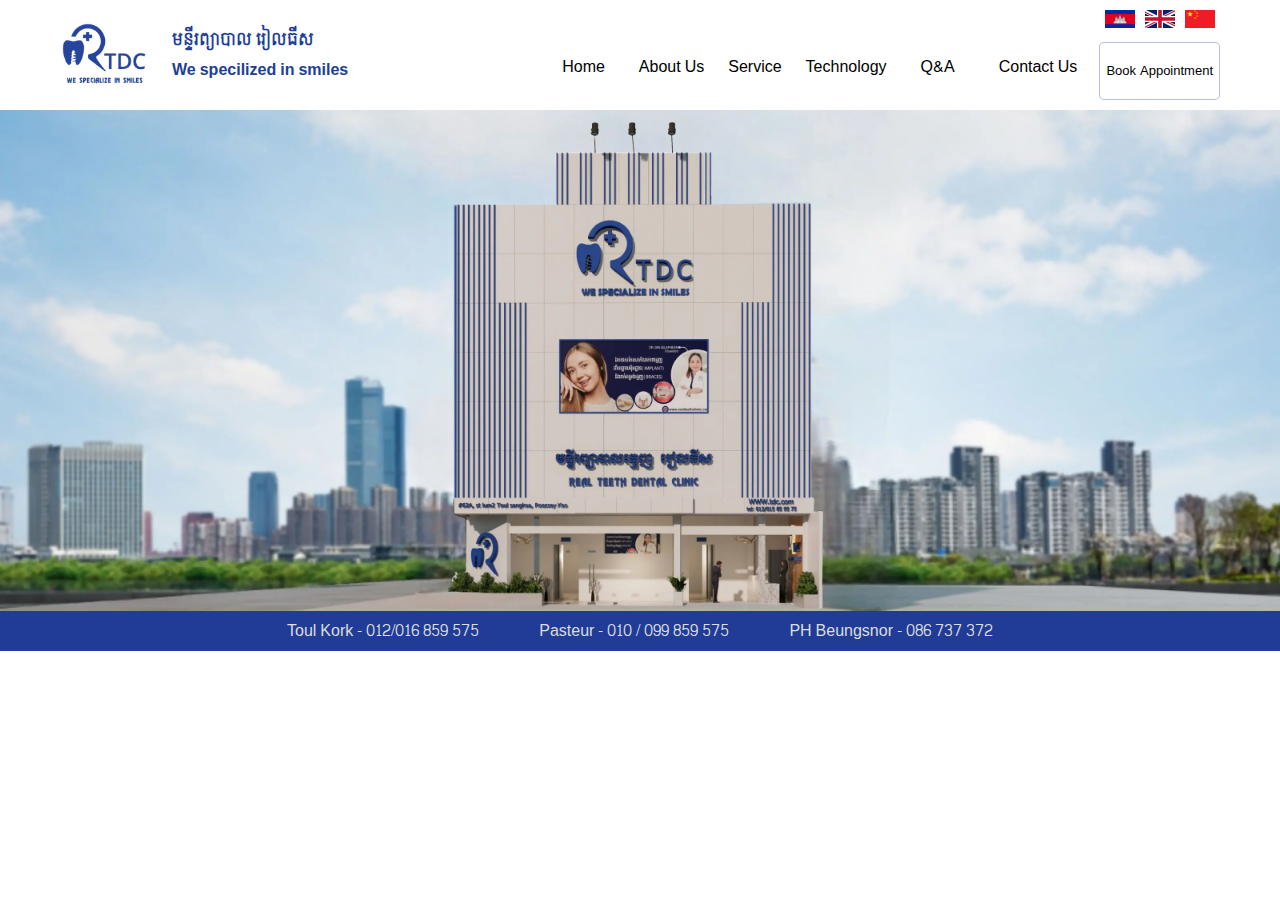
<file: index.html>
<!DOCTYPE html>
<html lang="en">
<head>
    <meta charset="UTF-8">
    <meta name="viewport" content="width=device-width, initial-scale=1.0">
    <title>RTDC Real Teeth Detal Clinic</title>
    <link rel="stylesheet" href="home.css">
    <link rel="stylesheet" href="https://cdnjs.cloudflare.com/ajax/libs/font-awesome/6.5.1/css/all.min.css" integrity="sha512-DTOQO9RWCH3ppGqcWaEA1BIZOC6xxalwEsw9c2QQeAIftl+Vegovlnee1c9QX4TctnWMn13TZye+giMm8e2LwA==" crossorigin="anonymous" referrerpolicy="no-referrer" />
</head>
<body>
    <header>
        <div class="container">
            <div class="cont-left">
                <img src="/image/rtdc-logo.webp" alt="">
                <div class="name">
                    <span>មន្ទីរព្យាបាល រៀលធីស</span>
                    <span>We specilized in smiles</span>
                </div>
            </div>
            <div class="cont-right">
                <div class="language">
                    <img src="/image/Flag_of_Cambodia.svg.png" alt="">
                    <img src="/image/Flag_of_the_United_Kingdom_(1-2).svg" alt="">
                    <img src="/image/Flag_of_the_People's_Republic_of_China.svg.webp" alt="">
                </div>
                <div class="navbar">
                    <a href="">Home</a>
                    <div class="dropdown">
                        <button class="dropbtn">About Us
                            <i class="fa-solid fa-caret-down"></i>
                        </button>
                        <div id="about-us" class="dropdown-content">
                            <a href="#">Career</a>
                            <a href="#">Our Professional Team</a>
                            <a href="#">News & Events</a>
                            <a href="#">Our Facilities</a>
                            <a href="#">Client Testimonial</a>
                        </div>
                    </div>
                    <div class="dropdown">
                        <button class="dropbtn">Service
                            <i class="fa-solid fa-caret-down"></i>
                        </button>
                        <div id="dropdown-content">
                            <a href="#">Implantologics</a>
                            <a href="#">Endonotics by Hand</a>
                            <a href="#">Cosmetic Dentisry</a>
                            <a href="#">Crown and Bridge</a>
                            <a href="#">X-Ray</a>
                            <a href="#">Complete Denture</a>
                            <a href="#">Consultation</a>
                            <a href="#">Restorative Dentisry</a>
                            <a href="#">Orthdontics</a>
                            <a href="#">Prediatric Dentistry</a>
                            <a href="#">Appliance in Orthodontic</a>
                            <a href="#">Surgery And Extraction</a>
                        </div>
                    </div>
                    <div class="dropdown">
                        <button class="dropbtn">Technology
                            <i class="fa-solid fa-caret-down"></i>
                        </button>
                        <div id="Technology" class="dropdown-content">
                            <a href="#">Sterilization Technologies</a>
                            <a href="#">INNO Dental Implants</a>
                            <a href="#">Clear aligner / Invisalign</a>
                        </div>
                    </div>
                    <a href="">Q&A</a>
                    <a href="">Contact Us</a>
                    <button class="book-App">Book Appointment</button>
                </div>
            </div>
        </div>
    </header>
    <section>

    </section>
    <footer>
        <div class="footer">
            <a href="">
                <i class="fa-solid fa-location-dot"></i>
                <span>Toul Kork - 012/016 859 575</span>
            </a>
            <a href="">
                <i class="fa-solid fa-location-dot"></i>
                <span>Pasteur - 010 / 099 859 575</span>
            </a>
            <a href="">
                <i class="fa-solid fa-location-dot"></i>
                <span>PH Beungsnor - 086 737 372</span>
            </a>
        </div>
    </footer>
</body>
</html>
</file>
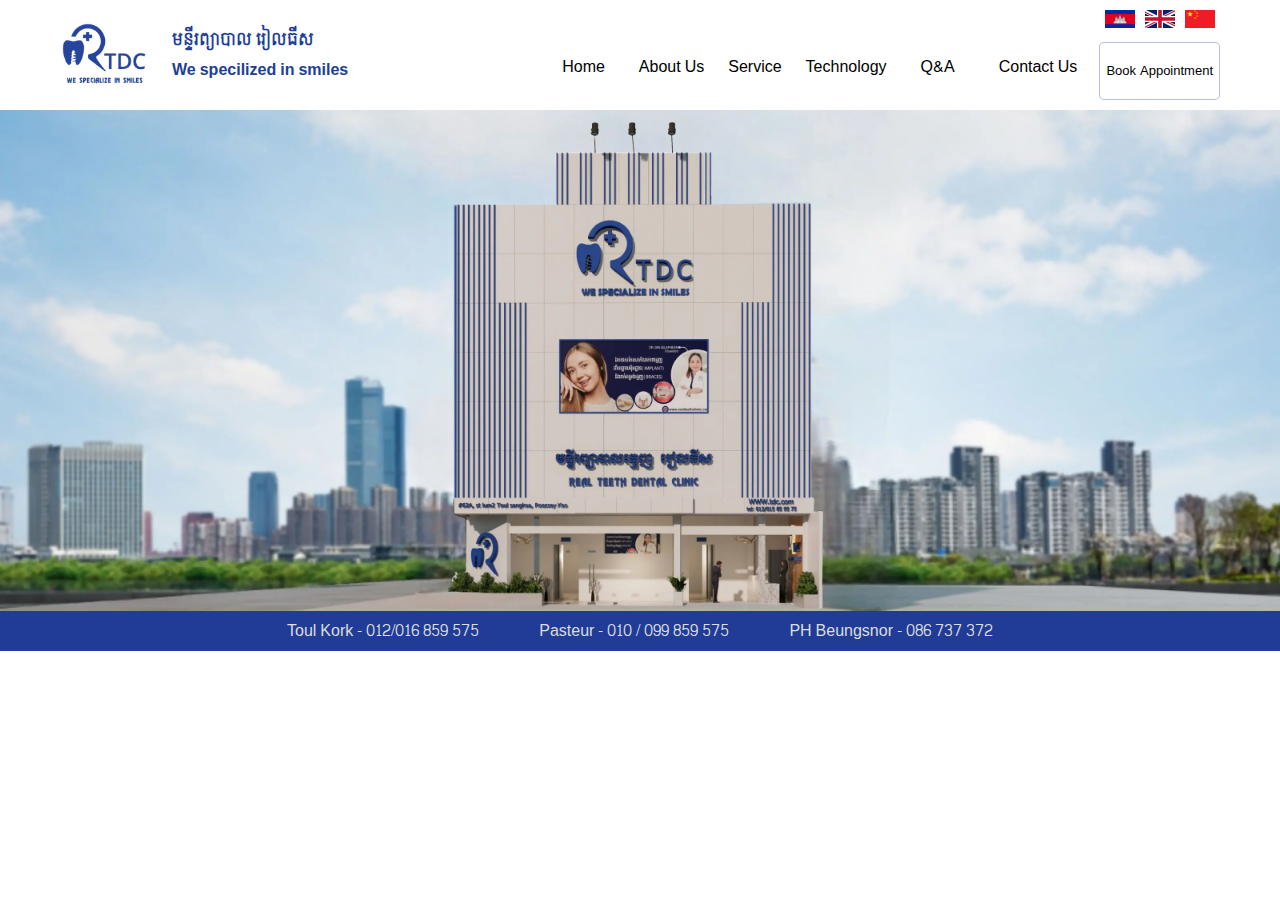
<file: home.html>
<!DOCTYPE html>
<html lang="en">
<head>
    <meta charset="UTF-8">
    <meta name="viewport" content="width=device-width, initial-scale=1.0">
    <title>RTDC Real Teeth Detal Clinic</title>
    <link rel="stylesheet" href="css/home.css">
    <link rel="stylesheet" href="https://cdnjs.cloudflare.com/ajax/libs/font-awesome/6.5.1/css/all.min.css" integrity="sha512-DTOQO9RWCH3ppGqcWaEA1BIZOC6xxalwEsw9c2QQeAIftl+Vegovlnee1c9QX4TctnWMn13TZye+giMm8e2LwA==" crossorigin="anonymous" referrerpolicy="no-referrer" />
</head>
<body>
    <header>
        <div class="container">
            <div class="cont-left">
                <img src="/image/rtdc-logo.webp" alt="">
                <div class="name">
                    <span>មន្ទីរព្យាបាល រៀលធីស</span>
                    <span>We specilized in smiles</span>
                </div>
            </div>
            <div class="cont-right">
                <div class="language">
                    <img src="/image/Flag_of_Cambodia.svg.png" alt="">
                    <img src="/image/Flag_of_the_United_Kingdom_(1-2).svg" alt="">
                    <img src="/image/Flag_of_the_People's_Republic_of_China.svg.webp" alt="">
                </div>
                <div class="navbar">
                    <a href="">Home</a>
                    <div class="dropdown">
                        <button class="dropbtn">About Us
                            <i class="fa-solid fa-caret-down"></i>
                        </button>
                        <div id="about-us" class="dropdown-content">
                            <a href="#">Career</a>
                            <a href="#">Our Professional Team</a>
                            <a href="#">News & Events</a>
                            <a href="#">Our Facilities</a>
                            <a href="#">Client Testimonial</a>
                        </div>
                    </div>
                    <div class="dropdown">
                        <button class="dropbtn">Service
                            <i class="fa-solid fa-caret-down"></i>
                        </button>
                        <div id="dropdown-content">
                            <a href="#">Implantologics</a>
                            <a href="#">Endonotics by Hand</a>
                            <a href="#">Cosmetic Dentisry</a>
                            <a href="#">Crown and Bridge</a>
                            <a href="#">X-Ray</a>
                            <a href="#">Complete Denture</a>
                            <a href="#">Consultation</a>
                            <a href="#">Restorative Dentisry</a>
                            <a href="#">Orthdontics</a>
                            <a href="#">Prediatric Dentistry</a>
                            <a href="#">Appliance in Orthodontic</a>
                            <a href="#">Surgery And Extraction</a>
                        </div>
                    </div>
                    <div class="dropdown">
                        <button class="dropbtn">Technology
                            <i class="fa-solid fa-caret-down"></i>
                        </button>
                        <div id="Technology" class="dropdown-content">
                            <a href="#">Sterilization Technologies</a>
                            <a href="#">INNO Dental Implants</a>
                            <a href="#">Clear aligner / Invisalign</a>
                        </div>
                    </div>
                    <a href="">Q&A</a>
                    <a href="">Contact Us</a>
                    <button class="book-App">Book Appointment</button>
                </div>
            </div>
        </div>
    </header>
    <section>

    </section>
    <footer>
        <div class="footer">
            <a href="">
                <i class="fa-solid fa-location-dot"></i>
                <span>Toul Kork - 012/016 859 575</span>
            </a>
            <a href="">
                <i class="fa-solid fa-location-dot"></i>
                <span>Pasteur - 010 / 099 859 575</span>
            </a>
            <a href="">
                <i class="fa-solid fa-location-dot"></i>
                <span>PH Beungsnor - 086 737 372</span>
            </a>
        </div>
    </footer>
</body>
</html>
</file>
<file: home.css>
@import url('https://fonts.googleapis.com/css2?family=Siemreap&display=swap');
@import url('https://fonts.googleapis.com/css2?family=Open+Sans:ital,wght@0,300..800;1,300..800&family=Siemreap&display=swap');

* {
    box-sizing: border-box;
    font-family: "Siemreap", sans-serif;
    margin: 0;
}
body{
    width: 100%;
    height: auto;
    background-image: url(/image/rtdc-small.webp);
    background-size: cover;
    background-position-y: 100%;
    background-repeat: no-repeat;
}
header .container {
    width: 100%;
    height: 110px;
    background-color: white;
    display: flex;
    justify-content: space-between;
    padding: 10px 60px;
}

header .cont-left {
    width: 30%;
    /* background-color: aqua; */
    display: flex;
    align-items: center;
}

header .cont-left img {
    width: 25%;
}
header span {
    margin-left: 25px;
    display: inline-block;
    color: #213E99;
    font-size: 16px;
    font-weight: 600;
}

header .cont-right {
    width: 65%;
    /* background-color: blueviolet; */

}
.language{
    width: 100%;
    height: 35%;
    display: flex;
    justify-content: end;
}
.language img{
    width: 30px;
    height: 18px;
    margin: 0 5px;
    object-fit: cover;
}
.navbar {
    overflow: hidden;
    /* background-color: #333; */
    float: right;
    height: 65%;
    display: flex;
}
.navbar a {
    float: left;
    font-size: 16px;
    color: black;
    text-align: center;
    padding: 10px 12px;
    margin: 0 10px;
    text-decoration: none;
}
.dropdown {
    float: left;
    overflow: hidden;
}
.dropdown .dropbtn {
    font-size: 16px;
    border: none;
    outline: none;
    color: black;
    padding: 10px 12px;
    background-color: inherit;
    font-family: inherit;
    margin: 0;
}
.navbar a:hover,
.dropdown:hover .dropbtn {
    background-color: #F1F5F9;
    /* border: 1px solid rgba(128, 128, 128, 0.308); */
    border-radius: 8px;
}
.dropdown-content {
    display: none;
    position: absolute;
    background-color: #f9f9f9;
    min-width: 160px;
    box-shadow: 0px 8px 16px 0px rgba(0, 0, 0, 0.2);
    z-index: 1;
    border: 1px solid rgba(128, 128, 128, 0.308);
    border-radius: 8px;
    padding: 15px;
}
#about-us{
    margin-left: -5%;
}
#Technology{
    margin-left: -20.5%;
}
.dropdown-content a {
    float: none;
    color: black;
    padding: 12px 16px;
    text-decoration: none;
    display: block;
    text-align: left;
}

.dropdown-content a:hover {
    background-color: #ddd;
    border-radius: 5px;
}

.dropdown:hover .dropdown-content {
    display: block;
}
#dropdown-content{
    margin-left: -13.3%;
    display: none;
    position: absolute;
    background-color: #f9f9f9;
    min-width: 160px;
    box-shadow: 0px 8px 16px 0px rgba(0, 0, 0, 0.2);
    border: 1px solid rgba(128, 128, 128, 0.308);
    border-radius: 8px;
    padding: 15px;
    z-index: 1;
}
#dropdown-content a {
    float: none;
    color: black;
    padding: 12px 16px;
    text-decoration: none;
    display: block;
    text-align: left;
}

#dropdown-content a:hover {
    background-color: #ddd;
    border-radius: 5px;
}

.dropdown:hover #dropdown-content {
    display: grid;
    grid-template-columns: auto auto auto;
}
.dropdown:hover #Technology {
    display: grid;
    grid-template-columns: auto auto ;
}
.book-App{
    border: 1px solid #213d9954;
    border-radius: 5px;
    background-color: white;
    font-size: 13px;
}
.book-App:hover{
    background-color: #89a3f82e;
    border: 1px solid #89a3f82e;
}


footer .footer{
    width: 100%;
    height: 40px;
    background-color: hsl(226, 65%, 36%);
    display: flex;
    align-items: center;
    justify-content: center;
    position: sticky;
    margin-top: 501px;
}
footer .footer a{
    text-decoration: none;
    color: #ddd;
    padding: 0 30px;
}
</file>
<file: css/home.css>
@import url('https://fonts.googleapis.com/css2?family=Siemreap&display=swap');
@import url('https://fonts.googleapis.com/css2?family=Open+Sans:ital,wght@0,300..800;1,300..800&family=Siemreap&display=swap');

* {
    box-sizing: border-box;
    font-family: "Siemreap", sans-serif;
    margin: 0;
}
body{
    width: 100%;
    height: auto;
    background-image: url(/image/rtdc-small.webp);
    background-size: cover;
    background-position-y: 100%;
    background-repeat: no-repeat;
}
header .container {
    width: 100%;
    height: 110px;
    background-color: white;
    display: flex;
    justify-content: space-between;
    padding: 10px 60px;
}

header .cont-left {
    width: 30%;
    /* background-color: aqua; */
    display: flex;
    align-items: center;
}

header .cont-left img {
    width: 25%;
}
header span {
    margin-left: 25px;
    display: inline-block;
    color: #213E99;
    font-size: 16px;
    font-weight: 600;
}

header .cont-right {
    width: 65%;
    /* background-color: blueviolet; */

}
.language{
    width: 100%;
    height: 35%;
    display: flex;
    justify-content: end;
}
.language img{
    width: 30px;
    height: 18px;
    margin: 0 5px;
    object-fit: cover;
}
.navbar {
    overflow: hidden;
    /* background-color: #333; */
    float: right;
    height: 65%;
    display: flex;
}
.navbar a {
    float: left;
    font-size: 16px;
    color: black;
    text-align: center;
    padding: 10px 12px;
    margin: 0 10px;
    text-decoration: none;
}
.dropdown {
    float: left;
    overflow: hidden;
}
.dropdown .dropbtn {
    font-size: 16px;
    border: none;
    outline: none;
    color: black;
    padding: 10px 12px;
    background-color: inherit;
    font-family: inherit;
    margin: 0;
}
.navbar a:hover,
.dropdown:hover .dropbtn {
    background-color: #F1F5F9;
    /* border: 1px solid rgba(128, 128, 128, 0.308); */
    border-radius: 8px;
}
.dropdown-content {
    display: none;
    position: absolute;
    background-color: #f9f9f9;
    min-width: 160px;
    box-shadow: 0px 8px 16px 0px rgba(0, 0, 0, 0.2);
    z-index: 1;
    border: 1px solid rgba(128, 128, 128, 0.308);
    border-radius: 8px;
    padding: 15px;
}
#about-us{
    margin-left: -5%;
}
#Technology{
    margin-left: -20.5%;
}
.dropdown-content a {
    float: none;
    color: black;
    padding: 12px 16px;
    text-decoration: none;
    display: block;
    text-align: left;
}

.dropdown-content a:hover {
    background-color: #ddd;
    border-radius: 5px;
}

.dropdown:hover .dropdown-content {
    display: block;
}
#dropdown-content{
    margin-left: -13.3%;
    display: none;
    position: absolute;
    background-color: #f9f9f9;
    min-width: 160px;
    box-shadow: 0px 8px 16px 0px rgba(0, 0, 0, 0.2);
    border: 1px solid rgba(128, 128, 128, 0.308);
    border-radius: 8px;
    padding: 15px;
    z-index: 1;
}
#dropdown-content a {
    float: none;
    color: black;
    padding: 12px 16px;
    text-decoration: none;
    display: block;
    text-align: left;
}

#dropdown-content a:hover {
    background-color: #ddd;
    border-radius: 5px;
}

.dropdown:hover #dropdown-content {
    display: grid;
    grid-template-columns: auto auto auto;
}
.dropdown:hover #Technology {
    display: grid;
    grid-template-columns: auto auto ;
}
.book-App{
    border: 1px solid #213d9954;
    border-radius: 5px;
    background-color: white;
    font-size: 13px;
}
.book-App:hover{
    background-color: #89a3f82e;
    border: 1px solid #89a3f82e;
}


footer .footer{
    width: 100%;
    height: 40px;
    background-color: hsl(226, 65%, 36%);
    display: flex;
    align-items: center;
    justify-content: center;
    position: sticky;
    margin-top: 501px;
}
footer .footer a{
    text-decoration: none;
    color: #ddd;
    padding: 0 30px;
}
</file>
